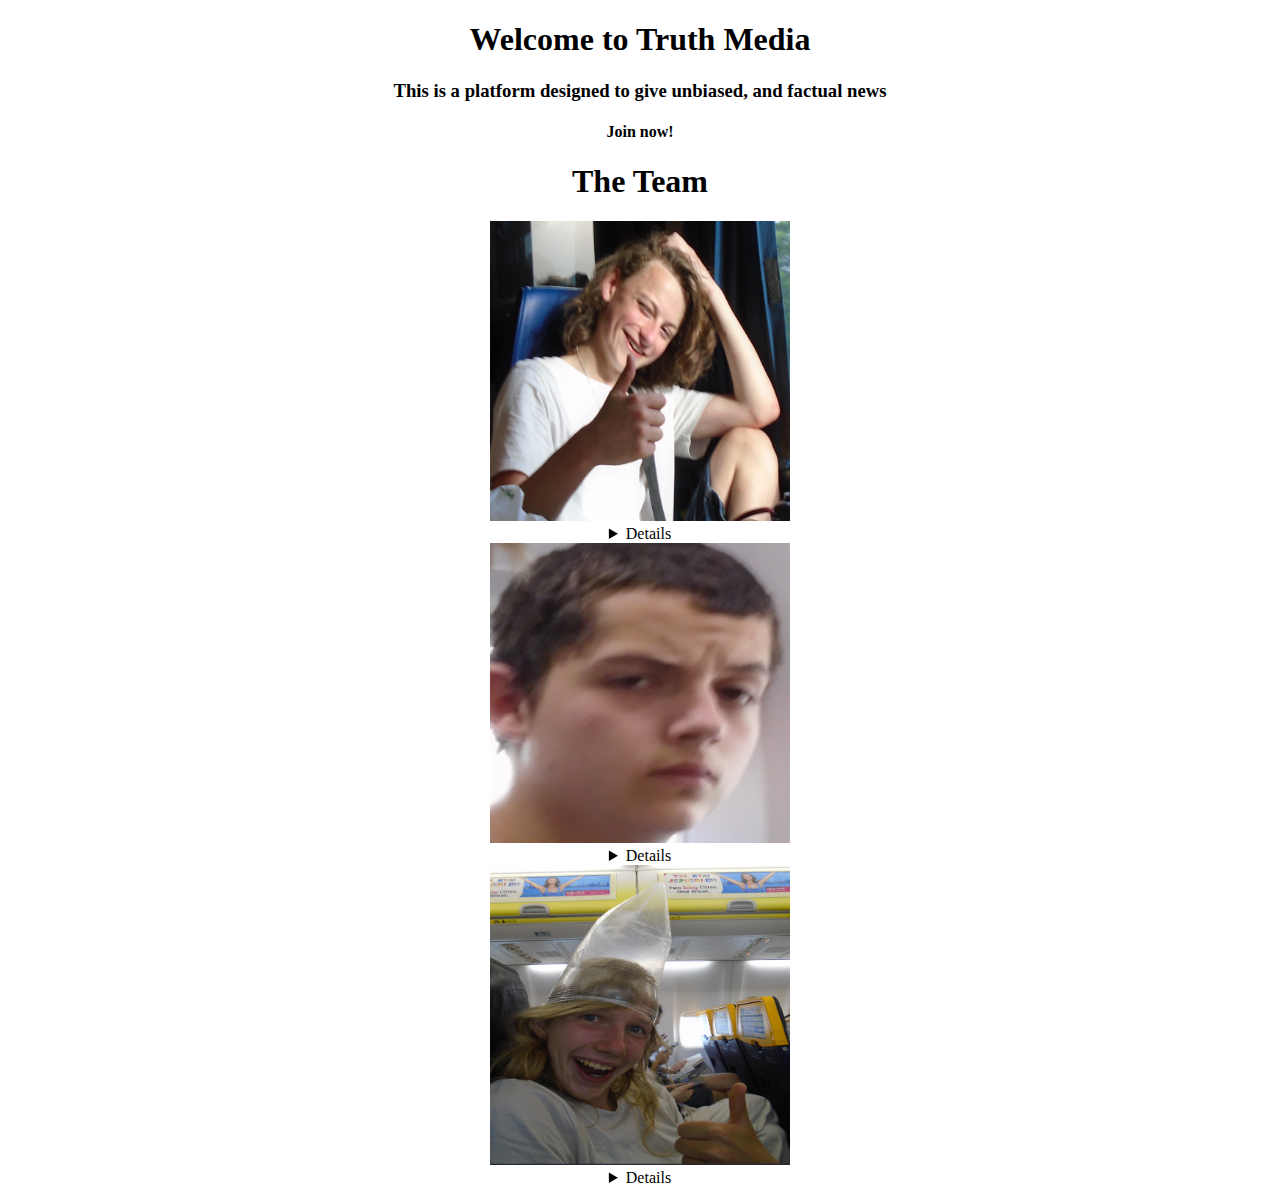
<file: index.html>
<!DOCTYPE html>
<link rel="stylesheet" href="test2.css">
<html>
    <body id="body">
        <div id="container">
            <div id="header">
                <h1>Welcome to Truth Media</h1>
                <h3>This is a platform designed to give unbiased, and factual news</h3>
            </div>
            <h4>Join now!</h4>
            <a href="https://963alset.github.io/home-system/"></a>

                
            </div>
            <div id="footer">
                <h1>The Team</h1>
                <div id="dylan">
                    <img src="Screenshot 2025-03-04 195201.png" alt="Description of image" width="300" height="300">
                    <details>Dylan Brown, CFO</details>
                </div>
                <div id="ayen">
                    <img src="Screenshot 2025-03-04 202444.png" alt="Description of image" width="300" height="300">
                    <details>Ayen Doctors, CEO</details>
                </div>
                <div id="fionn">
                    <img src="Screenshot 2025-03-04 195322.png" alt="Description of image" width="300" height="300">
                    <details>Fionn, Lawson-McMullan, Head Developer</details>
                </div>
            </div>
        </div>
    </body>
</html>
</file>
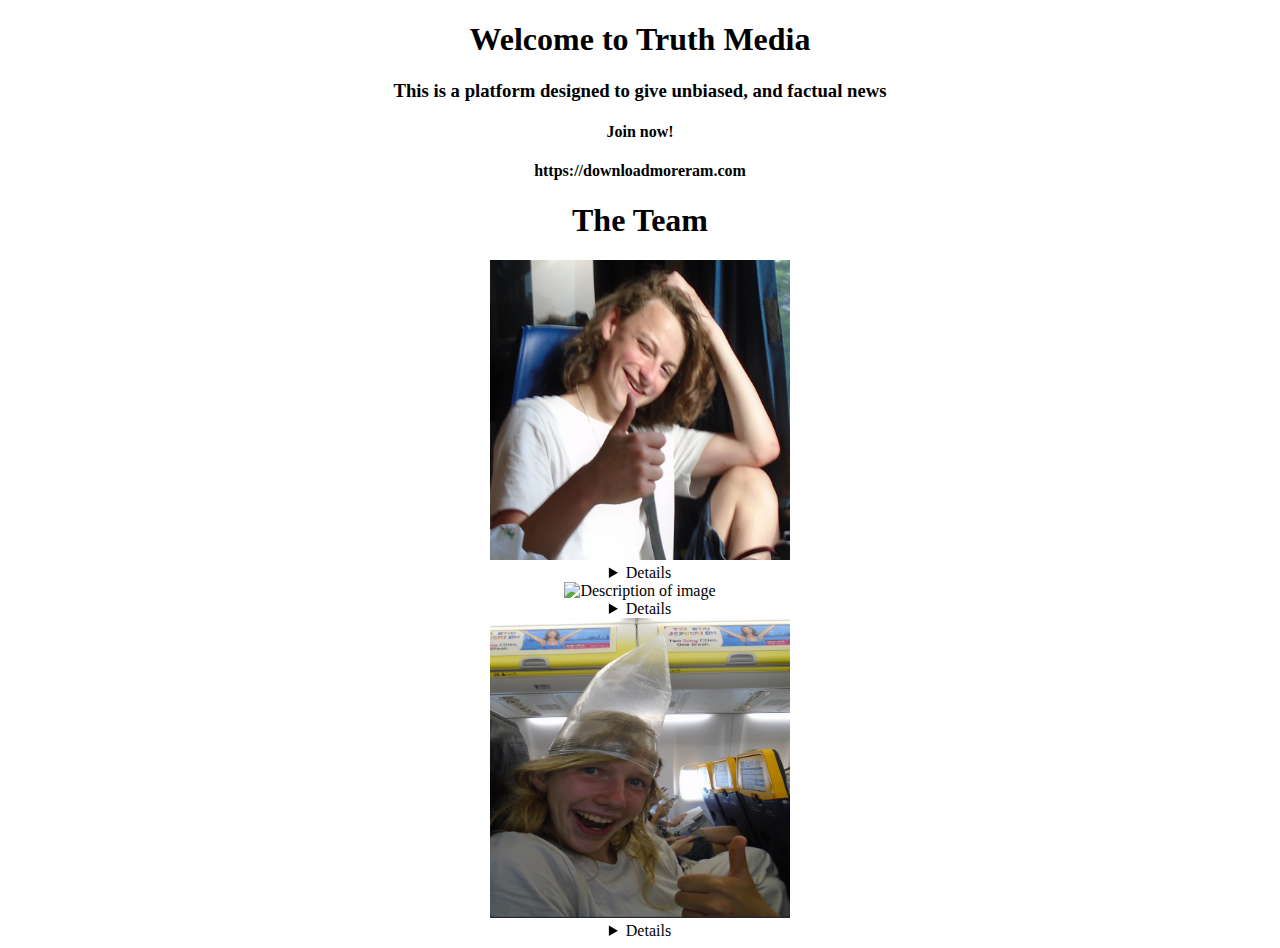
<file: test2.html>
<!DOCTYPE html>
<link rel="stylesheet" href="test2.css">
<html>
    <body id="body">
        <div id="container">
            <div id="header">
                <h1>Welcome to Truth Media</h1>
                <h3>This is a platform designed to give unbiased, and factual news</h3>
            </div>
            <h4>Join now!</h4>
            <h4>https://downloadmoreram.com</h4>
                
            </div>
            <div id="footer">
                <h1>The Team</h1>
                <div id="dylan">
                    <img src="Screenshot 2025-03-04 195201.png" alt="Description of image" width="300" height="300">
                    <details>Dylan Brown, CFO</details>
                </div>
                <div id="ayen">
                    <img srcScreenshot 2025-03-04 202444.png" alt="Description of image" width="300" height="300">
                    <details>Ayen Doctors, CEO</details>
                </div>
                <div id="fionn">
                    <img src="Screenshot 2025-03-04 195322.png" alt="Description of image" width="300" height="300">
                    <details>Fionn, Lawson-McMullan, Head Developer</details>
                </div>
            </div>
        </div>
    </body>
</html>
</file>
<file: test2.css>
#container {
    text-align: center;
}

#header {
    text-underline-offset: 10px;
}

#footer {
    text-align: center;
}

/*
    
    background-position: center;
</file>
